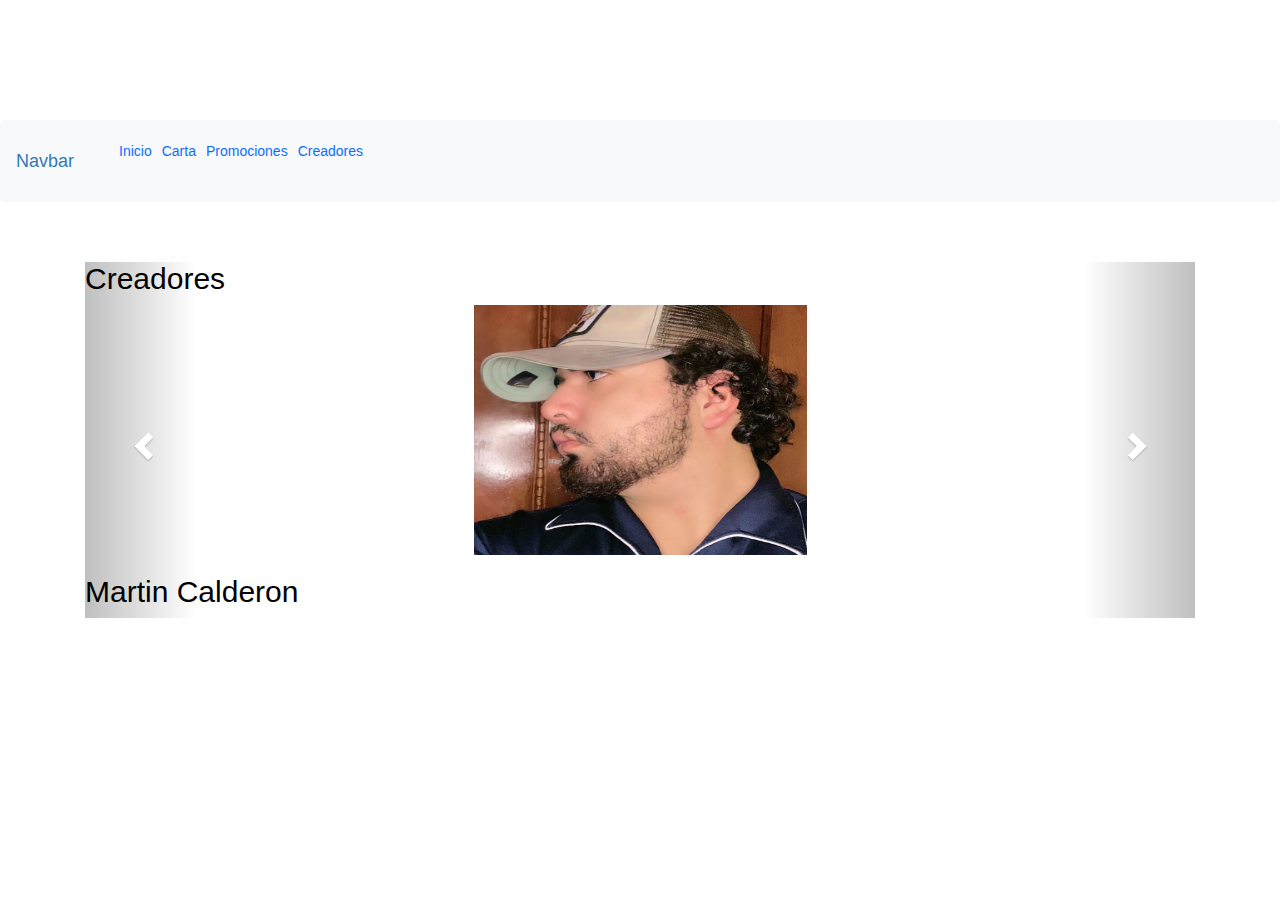
<file: creadores.html>
<!DOCTYPE html>
<html lang="en">
<head>
    <link rel="stylesheet" href="./CSS/estilo.css">
    <link href="https://fonts.googleapis.com/css?family=Bebas+Neue&display=swap" rel="stylesheet" />
    <link href="https://fonts.googleapis.com/css?family=Montserrat&display=swap" rel="stylesheet" />
    <link href="bootstrap/css/bootstrap.min.css" rel="stylesheet">
    <link href="bootstrap/css/custom.css" rel="stylesheet">

    <title>Creadores</title>
    <meta charset="utf-8">
    <meta name="viewport" content="width=device-width, initial-scale=1">

    <!-- Archivos de bootstrap -->
    <link rel="stylesheet" href="https://maxcdn.bootstrapcdn.com/bootstrap/3.3.7/css/bootstrap.min.css">
    <script src="https://ajax.googleapis.com/ajax/libs/jquery/3.1.1/jquery.min.js"></script>
    <script src="https://maxcdn.bootstrapcdn.com/bootstrap/3.3.7/js/bootstrap.min.js"></script>

    <style>
        /* Para el ancho y alto de las imagenes. Modificalo a gusto =)  */
        .carousel-inner > .item > img,
        .carousel-inner > .item > a > img {
            width: 30%;
            height: 250px;
            margin: auto;
        }
        /* Para los margenes del contendor de las fotos. Podes cambiarle el ancho a gusto tambien! */
        .carousel-control {
            width: 10%;
        }
    </style>
</head>
<body>

    <nav class="navbar navbar-expand-lg bg-light">
    <div class="container-fluid">
        <a class="navbar-brand" href="#">Navbar</a>
        <button class="navbar-toggler" type="button" data-bs-toggle="collapse" data-bs-target="#navbarNav"
            aria-controls="navbarNav" aria-expanded="false" aria-label="Toggle navigation">
            <span class="navbar-toggler-icon"></span>
        </button>
        <div class="collapse navbar-collapse" id="navbarNav">
            <ul class="navbar-nav">
                <li class="nav-item">
                    <a class="nav-link active" aria-current="page" href="index.html">Inicio</a><br>
                </li>
                <li class="nav-item">
                    <a class="nav-link" href="carta.html">Carta</a>
                </li>
                <li class="nav-item">
                    <a class="nav-link" href="promociones.html">Promociones</a>
                </li>
                <li class="nav-item">
                    <a class="nav-link" href="creadores.html">Creadores</a>
                </li>
            </ul>
        </div>
    </div>
</nav>

<div class="container">
  <br>
  <div id="carrusel" class="carousel slide" data-ride="carousel">

    <!-- Opcional, bullets abajo para saltar directamente a una foto (si los pones tiene q haber 1 por foto) -->
    <ol class="carousel-indicators">
      <li data-target="#carrusel" data-slide-to="0" class="active"></li>
      <li data-target="#carrusel" data-slide-to="1"></li>
      <li data-target="#carrusel" data-slide-to="2"></li>
      <li data-target="#carrusel" data-slide-to="3"></li>
      <li data-target="#carrusel" data-slide-to="4"></li>
    </ol>
    <h2 style="color:black; background:white;">Creadores</h2>
    <!-- Contenedor de las fotos -->
    <div class="carousel-inner" role="listbox">

      <!-- Foto 1 -->
      <div class="item active">
        <img src="./img/martin.jpg">
    <h2 style="color:black; background:white;">Martin Calderon</h2>
      </div>

      <!-- Foto 2 -->
      <div class="item">
        <img src="./img/jon.jpeg">
        <h2 style="color:black; background:white;">Jonathan Camacho</h2>
      </div>

      <!-- Foto 3 -->
      <div class="item">
        <img src="./img/cena.jpeg">
        <h2 style="color:black; background:white;">Julio Vazquez</h2>
      </div>


      <div class="item">
        <img src="./img/foto4.jpeg">
        <h2 style="color:black; background:white;">Laura Guzman</h2>
      </div>
      <div class="item">
        <img src="./img/charli.jpeg">
        <h2 style="color:black; background:white;">Carlos Salazar</h2>
      </div>



    </div>

    <!-- Controles para pasar las fotos -->
    <a class="left carousel-control" href="#carrusel" role="button" data-slide="prev">
      <span class="glyphicon glyphicon-chevron-left" aria-hidden="true"></span>
      <span class="sr-only">Previous</span>
    </a>
    <a class="right carousel-control" href="#carrusel" role="button" data-slide="next">
      <span class="glyphicon glyphicon-chevron-right" aria-hidden="true"></span>
      <span class="sr-only">Next</span>
    </a>
  </div>
</div>

</body>
</html>
</file>
<file: CSS/estilo.css>
* {
  box-sizing: border-box;
}

body {
  font-size: 14px;
}

.v0_3 {
  width: 100%;
  height: 3251px;
  background: rgba(255, 255, 255, 1);
  opacity: 1;
  position: relative;
  top: 0px;
  left: 0px;
  overflow: hidden;
}

.v1_159 {
  width: 110em;
  height: 607px;
  background: url("../img/v1_1.jpg");
  background-repeat: no-repeat;
  background-position: center center;
  background-size: cover;
  opacity: 1;
  position: absolute;
  top: 130px;
  left: 0px;
  right: 130px;
  overflow: hidden;
}

.v1_6 {
  width: 100%;
  height: 607px;
  background: rgba(196, 196, 196, 1);
  opacity: 1;
  position: relative;
  top: 0px;
  left: 0px;
  overflow: hidden;
}

.v1_5 {
  width: 100%;
  height: 960px;
  background-image: url("../img/v1_5.jpg");
  background-repeat: no-repeat;
  background-position: center center;
  background-size: cover;
  opacity: 1;
  position: absolute;
  top: 0px;
  left: 0px;
  overflow: hidden;
}

.v1_9 {
  width: 100%;
  height: 607px;
  background: rgba(0, 0, 0, 0.5);
  opacity: 1;
  position: absolute;
  top: 0px;
  left: 0px;
  right: 44px;
  overflow: hidden;
}

.v1_10 {
  width: 912px;
  height: 646px;
  background-image: url("../img/v1_3.jpg");
  background-repeat: no-repeat;
  background-position: center center;
  background-size: cover;
  opacity: 1;
  position: absolute;
  top: 20px;
  left: 250px;
  overflow: hidden;
}

.v1_176 {
  width: 100%;
  height: 660px;
  background-repeat: no-repeat;
  background-position: center center;
  background-size: cover;
  opacity: 1;
  position: absolute;
  top: 700px;
  left: 0px;
  overflow: hidden;
}

.v1_163 {
  width: 110em;
  height: 676px;
  background: rgba(239, 239, 239, 1);
  opacity: 1;
  position: absolute;
  top: 10px;
  left: 0px;
  overflow: hidden;
}

.v1_160 {
  width: 110em;
  height: 20px;
  background: rgba(46, 46, 46, 1);
  opacity: 1;
  position: absolute;
  top: 0px;
  left: 0px;
  overflow: hidden;
}

.v1_161 {
  width: 357px;
  height: 44px;
  background: rgba(46, 46, 46, 1);
  opacity: 1;
  position: absolute;
  top: 10px;
  left: 541px;
  overflow: hidden;
}

.v1_162 {
  width: 100px;
  color: rgba(255, 255, 255, 1);
  position: absolute;
  top: 11px;
  left: 670px;
  font-family: Bebas Neue;
  font-weight: Regular;
  font-size: 30px;
  opacity: 1;
  text-align: center;
}

.v1_164 {
  width: 674px;
  color: rgba(46, 46, 46, 1);
  position: absolute;
  top: 99px;
  left: 383px;
  font-family: Bebas Neue;
  font-weight: Regular;
  font-size: 64px;
  opacity: 1;
  text-align: center;
}

.v1_168 {
  width: 487px;
  color: rgba(46, 46, 46, 1);
  position: absolute;
  top: 545px;
  left: 476px;
  font-family: Montserrat;
  font-weight: Regular;
  font-size: 14px;
  opacity: 1;
  text-align: center;
}

.v1_166 {
  width: 585px;
  height: 341px;
  background: rgba(196, 196, 196, 1);
  opacity: 1;
  position: absolute;
  top: 179px;
  left: 428px;
  overflow: hidden;
}

.v1_165 {
  width: 586px;
  height: 407px;
  background: url("../img/v1_2.jpg");
  background-repeat: no-repeat;
  background-position: center center;
  background-size: 108%;
  opacity: 1;
  position: absolute;
  top: 159px;
  left: 427px;
  overflow: hidden;
}

.v1_192 {
  width: 100%;
  height: 530px;
  background-repeat: no-repeat;
  background-position: center center;
  background-size: cover;
  opacity: 1;
  position: absolute;
  top: 1400px;
  left: 0px;
  overflow: hidden;
}

.v1_181 {
  width: 110em;
  height: 530px;
  background: url("../img/v1_2.jpg");
  background-repeat: no-repeat;
  background-position: center center;
  background-size: cover;
  opacity: 1;
  position: absolute;
  top: 0px;
  left: 0px;
  overflow: hidden;
}

.v1_178 {
  width: 100%;
  height: 537px;
  background: rgba(196, 196, 196, 1);
  opacity: 1;
  position: absolute;
  top: 0px;
  left: 0px;
  overflow: hidden;
}

.v1_177 {
  width: 100%;
  height: 963px;
  background: url("../img/v1_2.jpg");
  background-repeat: no-repeat;
  background-position: center center;
  background-size: cover;
  opacity: 1;
  position: absolute;
  top: 0px;
  left: 0px;
  overflow: hidden;
}

.v1_179 {
  width: 100%;
  height: 537px;
  background: rgba(0, 0, 0, 0.38999998569488525);
  opacity: 1;
  position: absolute;
  top: 0px;
  left: 0px;
  overflow: hidden;
}

.v1_191 {
  width: 241px;
  height: 241px;
  background: url("../img/v1_5.jpg");
  background-repeat: no-repeat;
  background-position: center center;
  background-size: cover;
  opacity: 1;
  position: absolute;
  top: 222px;
  left: 478px;
  overflow: hidden;
}

.v1_180 {
  width: 171px;
  height: 171px;
  background: rgba(0, 0, 0, 0.6000000238418579);
  opacity: 1;
  position: absolute;
  top: 0px;
  left: 121px;
  overflow: hidden;
}

.v1_183 {
  width: 171px;
  height: 171px;
  background: url("../img/v1_3.jpg");
  background-repeat: no-repeat;
  background-position: center center;
  background-size: cover;
  opacity: 1;
  position: absolute;
  top: 0px;
  left: 121px;
  border: 7px solid rgba(255, 255, 255, 1);
  overflow: hidden;
}

.v1_186 {
  width: 146px;
  color: rgba(255, 255, 255, 1);
  position: absolute;
  top: 95px;
  left: 48px;
  font-family: Bebas Neue;
  font-weight: Regular;
  font-size: 40px;
  opacity: 1;
  text-align: center;
}

.v1_188 {
  width: 146px;
  color: rgba(255, 255, 255, 1);
  position: absolute;
  top: 125px;
  left: 48px;
  font-family: Montserrat;
  font-weight: Regular;
  font-size: 18px;
  opacity: 1;
  text-align: center;
}

.v1_350 {
  width: 241px;
  height: 241px;
  background: url("../img/v1_5.jpg");
  background-repeat: no-repeat;
  background-position: center center;
  background-size: cover;
  opacity: 1;
  position: absolute;
  top: 73px;
  left: 720px;
  overflow: hidden;
}

.v1_182 {
  width: 171px;
  height: 171px;
  background: rgba(0, 0, 0, 0.6000000238418579);
  opacity: 1;
  position: absolute;
  top: 0px;
  left: 120px;
  overflow: hidden;
}

.v1_185 {
  width: 171px;
  height: 171px;
  background: url("../img/v1_5.jpg");
  background-repeat: no-repeat;
  background-position: center center;
  background-size: cover;
  opacity: 1;
  position: absolute;
  top: 0px;
  left: 120px;
  border: 7px solid rgba(255, 255, 255, 1);
  overflow: hidden;
}

.v1_190 {
  width: 146px;
  color: rgba(255, 255, 255, 1);
  position: absolute;
  top: 126px;
  left: 48px;
  font-family: Montserrat;
  font-weight: Regular;
  font-size: 18px;
  opacity: 1;
  text-align: center;
}

.v1_189 {
  width: 166px;
  color: rgba(255, 255, 255, 1);
  position: absolute;
  top: 96px;
  left: 38px;
  font-family: Bebas Neue;
  font-weight: Regular;
  font-size: 40px;
  opacity: 1;
  text-align: center;
}

.v1_208 {
  width: 100%;
  height: 589px;
  background-repeat: no-repeat;
  background-position: center center;
  background-size: cover;
  opacity: 1;
  position: absolute;
  top: 1890px;
  left: 0px;
  overflow: hidden;
  display: flex;
  justify-content: center;
  align-items: center;
  
}

.v1_197 {
  width: 100%;
  height: 579px;
  background: rgba(255, 255, 255, 1);
  opacity: 1;
  position: absolute;
  top: 10px;
  left: 0px;
  overflow: hidden;
  overflow: hidden;
  display: flex;
}

.v1_198 {
  width: 110em;
  height: 20px;
  background: rgba(46, 46, 46, 1);
  opacity: 1;
  position: absolute;
  top: 0px;
  left: 0px;
  overflow: hidden;
}

.v1_199 {
  width: 357px;
  height: 44px;
  background: rgba(46, 46, 46, 1);
  opacity: 1;
  position: absolute;
  top: 10px;
  left: 541px;
  overflow: hidden;
}

.v1_200 {
  width: 156px;
  color: rgba(255, 255, 255, 1);
  position: absolute;
  top: 11px;
  left: 642px;
  font-family: Bebas Neue;
  font-weight: Regular;
  font-size: 30px;
  opacity: 1;
  text-align: center;
}

.v1_201 {
  width: 441px;
  color: rgba(46, 46, 46, 1);
  position: absolute;
  top: 99px;
  left: 499px;
  font-family: Bebas Neue;
  font-weight: Regular;
  font-size: 64px;
  opacity: 1;
  text-align: center;
}

.v1_202 {
  width: 150px;
  color: rgba(46, 46, 46, 1);
  position: absolute;
  top: 245px;
  left: 411px;
  font-family: Bebas Neue;
  font-weight: Regular;
  font-size: 48px;
  opacity: 1;
  text-align: center;
}

.v1_204 {
  width: 144px;
  color: rgba(46, 46, 46, 1);
  position: absolute;
  top: 245px;
  left: 869px;
  font-family: Bebas Neue;
  font-weight: Regular;
  font-size: 48px;
  opacity: 1;
  text-align: center;
}

.v1_203 {
  width: 183px;
  color: rgba(46, 46, 46, 1);
  position: absolute;
  top: 309px;
  left: 395px;
  font-family: Montserrat;
  font-weight: Regular;
  font-size: 20px;
  opacity: 1;
  text-align: center;
}

.v1_207 {
  width: 161px;
  color: rgba(46, 46, 46, 1);
  position: absolute;
  top: 481px;
  left: 639px;
  font-family: Montserrat;
  font-weight: Regular;
  font-size: 20px;
  opacity: 1;
  text-align: center;
}

.v1_205 {
  width: 286px;
  color: rgba(46, 46, 46, 1);
  position: absolute;
  top: 309px;
  left: 798px;
  font-family: Montserrat;
  font-weight: Regular;
  font-size: 20px;
  opacity: 1;
  text-align: center;
}

.v1_206 {
  width: 299px;
  height: 61px;
  background: url("../images/v1_206.png");
  background-repeat: no-repeat;
  background-position: center center;
  background-size: cover;
  opacity: 1;
  position: absolute;
  top: 467px;
  left: 570px;
  border: 4px solid rgba(46, 46, 46, 1);
  overflow: hidden;
}

.v1_239 {
  width: 100%;
  height: 519px;
  background: url("../images/v1_239.png");
  background-repeat: no-repeat;
  background-position: center center;
  background-size: cover;
  opacity: 1;
  position: absolute;
  top: 2549px;
  left: 0px;
  overflow: hidden;
}

.name {
  color: #fff;
}

.v1_228 {
  width: 461px;
  height: 519px;
  background: rgba(0, 0, 0, 0.699999988079071);
  opacity: 1;
  position: absolute;
  top: 0px;
  left: -10px;
  overflow: hidden;
}

.v1_230 {
  width: 461px;
  height: 519px;
  background: rgba(0, 0, 0, 0.699999988079071);
  opacity: 1;
  position: absolute;
  top: 0px;
  left: 979px;
  overflow: hidden;
}

.v1_242 {
  width: 100%;
  height: 183px;
  background: url("../images/v1_242.png");
  background-repeat: no-repeat;
  background-position: center center;
  background-size: cover;
  opacity: 1;
  position: absolute;
  top: 3068px;
  left: 0px;
  overflow: hidden;
}

.v1_240 {
  width: 100%;
  height: 183px;
  background: rgba(46, 46, 46, 1);
  opacity: 1;
  position: absolute;
  top: 0px;
  left: 0px;
  overflow: hidden;
}

.v1_241 {
  width: 168px;
  color: rgba(255, 255, 255, 1);
  position: absolute;
  top: 35px;
  left: 637px;
  font-family: Montserrat;
  font-weight: SemiBold;
  font-size: 22px;
  opacity: 1;
  text-align: center;
}

.name {
  color: #fff;
}

.container,
.container-fluid,
.container-xxl,
.container-xl,
.container-lg,
.container-md,
.container-sm {
  --bs-gutter-x: 1.5rem;
  --bs-gutter-y: 0;
  width: 100%;
  padding-right: calc(var(--bs-gutter-x) * 0.5);
  padding-left: calc(var(--bs-gutter-x) * 0.5);
  margin-right: auto;
  margin-left: auto;
}
</file>
<file: bootstrap/css/custom.css>
body{padding-top:120px}pre{background:#f7f7f9}@media (min-width: 768px){body>.navbar-transparent{box-shadow:none}body>.navbar-transparent .navbar-nav>.open>a{box-shadow:none}}#home,#help{font-size:0.9rem}#home .navbar,#help .navbar{background:#349aed;background:linear-gradient(145deg, #349aed 50%, #34d8ed 100%);transition:box-shadow 200ms ease-in}#home .navbar-transparent,#help .navbar-transparent{background:none !important;box-shadow:none}#home .navbar-brand .nav-link,#help .navbar-brand .nav-link{display:inline-block;margin-right:-30px}#home .navbar-brand img,#help .navbar-brand img{display:inline-block;margin:0 10px;width:30px}#home .nav-link,#help .nav-link{text-transform:uppercase;font-weight:500;color:#fff}#home{padding-top:0px}#home .btn{padding:0.6rem 0.55rem 0.5rem;box-shadow:none;font-size:0.7rem;font-weight:500}.bs-docs-section{margin-top:4em}.bs-docs-section .page-header h1{padding:2rem 0;font-size:3rem}.dropdown-menu.show[aria-labelledby="themes"]{display:flex;width:420px;flex-wrap:wrap}.dropdown-menu.show[aria-labelledby="themes"] .dropdown-item{width:33.333%}.dropdown-menu.show[aria-labelledby="themes"] .dropdown-item:first-child{width:100%}.bs-component{position:relative}.bs-component+.bs-component{margin-top:1rem}.bs-component .card{margin-bottom:1rem}.bs-component .modal{position:relative;top:auto;right:auto;left:auto;bottom:auto;z-index:1;display:block}.bs-component .modal-dialog{width:90%}.bs-component .popover{position:relative;display:inline-block;width:220px;margin:20px}#source-button{position:absolute;top:0;right:0;z-index:100;font-weight:bold}#source-modal pre{max-height:calc(100vh - 11rem);background-color:rgba(0,0,0,0.7);color:rgba(255,255,255,0.7)}.nav-tabs{margin-bottom:15px}.progress{margin-bottom:10px}#footer{margin:5em 0}#footer li{float:left;margin-right:1.5em;margin-bottom:1.5em}#footer p{clear:left;margin-bottom:0}.splash{padding:12em 0 6em;background:#349aed;background:linear-gradient(145deg, #349aed 50%, #34d8ed 100%);color:#fff;text-align:center}.splash .logo{width:160px}.splash h1{font-size:3em;color:#fff}.splash #social{margin:2em 0 3em}.splash .alert{margin:2em 0;border:none}.splash .sponsor a{color:#fff}.section-tout{padding:6em 0 1em;border-bottom:1px solid rgba(0,0,0,0.05);background-color:#eaf1f1}.section-tout .fa{margin-right:0.2em}.section-tout p{margin-bottom:5em}.section-preview{padding:4em 0 4em}.section-preview .preview{margin-bottom:4em;background-color:#eaf1f1}.section-preview .preview img{max-width:100%}.section-preview .preview .image{position:relative}.section-preview .preview .image:before{box-shadow:inset 0 0 0 1px rgba(0,0,0,0.1);position:absolute;top:0;left:0;width:100%;height:100%;content:"";pointer-events:none}.section-preview .preview .options{padding:2em;border:1px solid rgba(0,0,0,0.05);border-top:none;text-align:center}.section-preview .preview .options p{margin-bottom:2em}.section-preview .dropdown-menu{text-align:left}.section-preview .lead{margin-bottom:2em}@media (max-width: 767px){.section-preview .image img{width:100%}}.sponsor img{max-width:100%}.sponsor #carbonads{max-width:240px;margin:0 auto}.sponsor .carbon-text{display:block;margin-top:1em;font-size:12px}.sponsor .carbon-poweredby{float:right;margin-top:1em;font-size:10px}@media (max-width: 767px){.splash{padding-top:8em}.splash .logo{width:100px}.splash h1{font-size:2em}#banner{margin-bottom:2em;text-align:center}}
</file>
